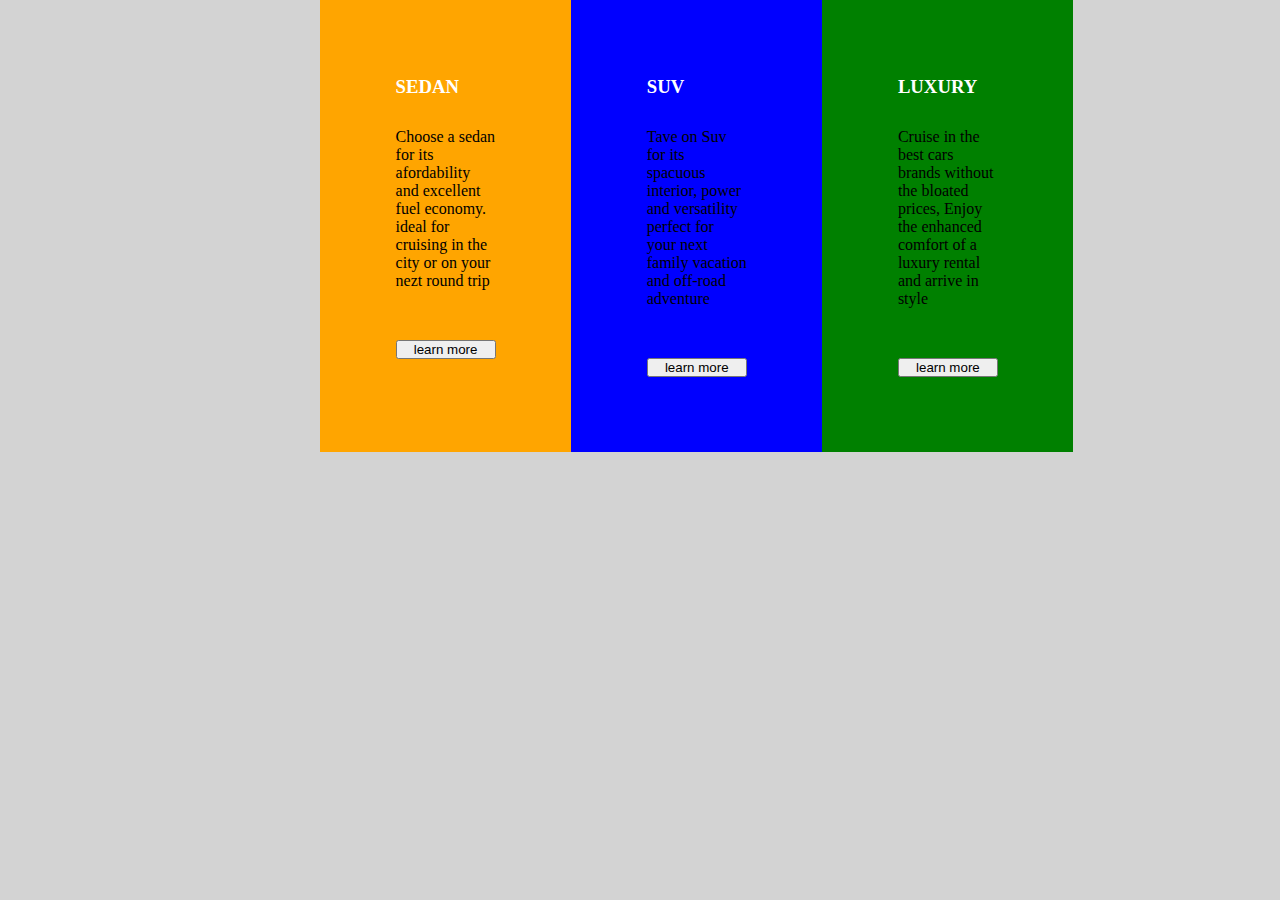
<file: index.html>
<!DOCTYPE html>
<html>
<head>
<meta charset="UTF-8" />
<meta http-equiv="X-UA-Compatable" content="JE=edge" />
<meta name="viewport" content="width=device width, initial-scale=1.0" />
<title>recreate flexbox</title>
<link rel="stylesheet" href="style.css" />
</head>
<body>
	<main>
		
		<div class="sedan">
			<h3 class="heading">

			SEDAN
			</h3>
			<p>Choose a sedan for its afordability and excellent fuel economy. ideal for cruising in the city or on your nezt round trip</p>
			<button>learn more</button>
		</div>
		<div class="suv">
			<h3 class="heading">
			SUV
			</h3>
			<p>
			Tave on Suv for its spacuous interior, power and versatility perfect for your next family vacation and off-road adventure
			</p>
			<button>learn more</button>
		</div>
		<div class="luxury">
		<h3 class="heading">
		LUXURY
		</h3>
		<p>
		Cruise in the best cars brands without the bloated prices, Enjoy the enhanced comfort of a luxury rental and arrive in style
		</p>
		<button>
		learn more
		</button>
		</div>
		
	</main>
</body>
</html>
</file>
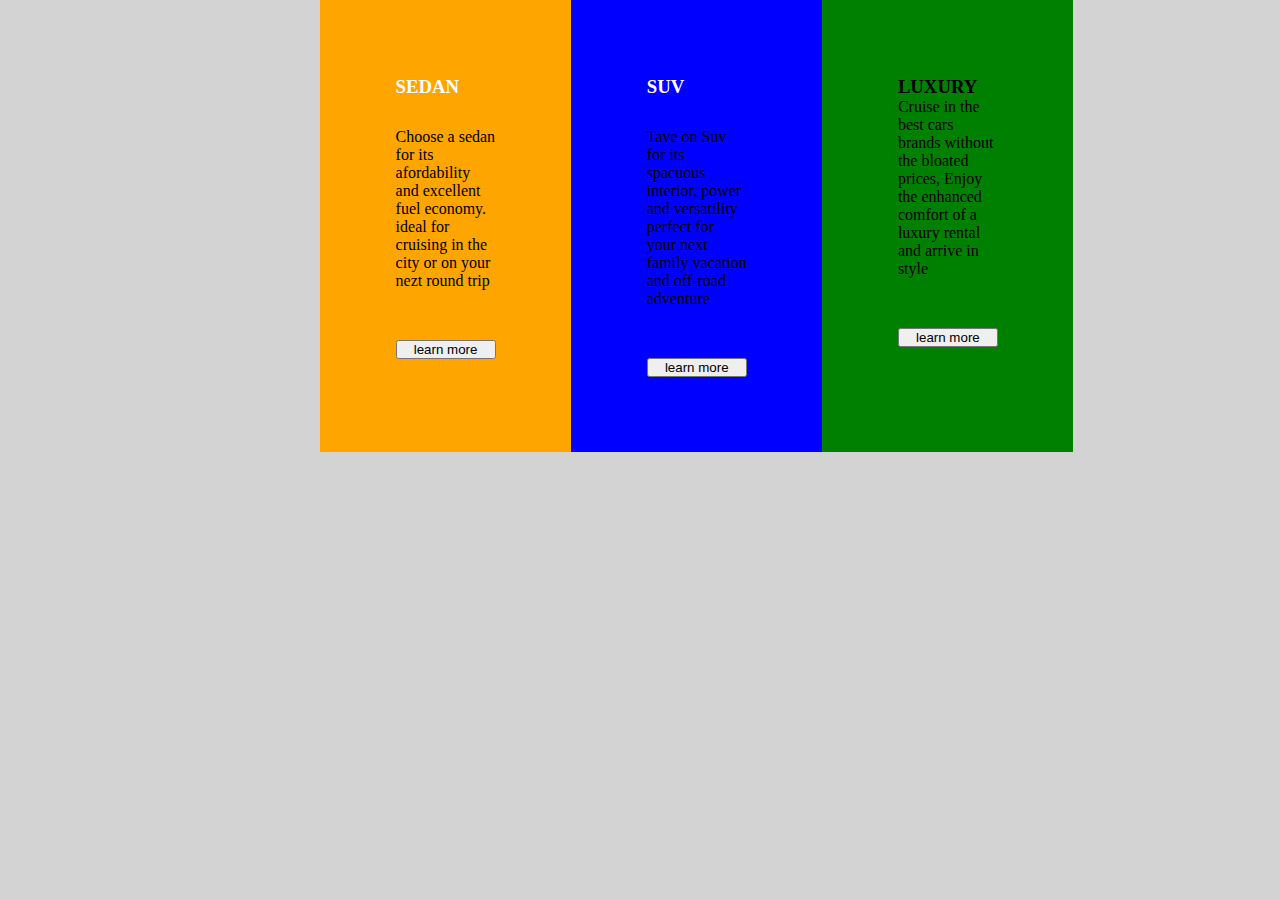
<file: test.html>
<!DOCTYPE html>
<html>
<head>
<meta charset="UTF-8" />
<meta http-equiv="X-UA-Compatable" content="JE=edge" />
<meta name="viewport" content="width=device width, initial-scale=1.0" />
<title>recreate flexbox</title>
<link rel="stylesheet" href="style.css" />
<style type="text/css">
*{
padding:0;
margin:0;
box-sizing:border-box;
}
body{
background-color:lightgray;
}
main{

display:flex;
width:50%;
margin:auto;
}
.sedan{
background-color:orange;
padding:2cm;
}
.suv{
background-color:blue;
padding:2cm;
}
.luxury{
background-color:green;
padding:2cm;
}
.heading {
color:white;
}
button{
width:100px;
hight:30px;
}
</style>
</head>
<body>
	<main>
		
		<div class="sedan">
			<h3 class="heading">

			SEDAN
			</h3>
			<p>Choose a sedan for its afordability and excellent fuel economy. ideal for cruising in the city or on your nezt round trip</p>
			<button>learn more</button>
		</div>
		<div class="suv">
			<h3 class="heading">
			SUV
			</h3>
			<p>
			Tave on Suv for its spacuous interior, power and versatility perfect for your next family vacation and off-road adventure
			</p>
			<button>learn more</button>
		</div>
		<div class="luxury">
		<h3 class"heading">
		LUXURY
		</h3>
		<p>
		Cruise in the best cars brands without the bloated prices, Enjoy the enhanced comfort of a luxury rental and arrive in style
		</p>
		<button>
		learn more
		</button>
		</div>
		
	</main>
</body>
</html>
</file>
<file: style.css>
*{
padding:0;
margin:0;
box-sizing:border-box;
}
body{
background-color:lightgray;
}
main{

display:flex;
width:50%;
margin:auto;
}
.sedan{
background-color:orange;
padding:2cm;
}
.suv{
background-color:blue;
padding:2cm;
}
.luxury{
background-color:green;
padding:2cm;
}
.heading {
color:white;
padding-bottom:30px;
}
button{
width:100px;
hight:60px;
}
p{
padding-bottom:50px;
}
</file>
